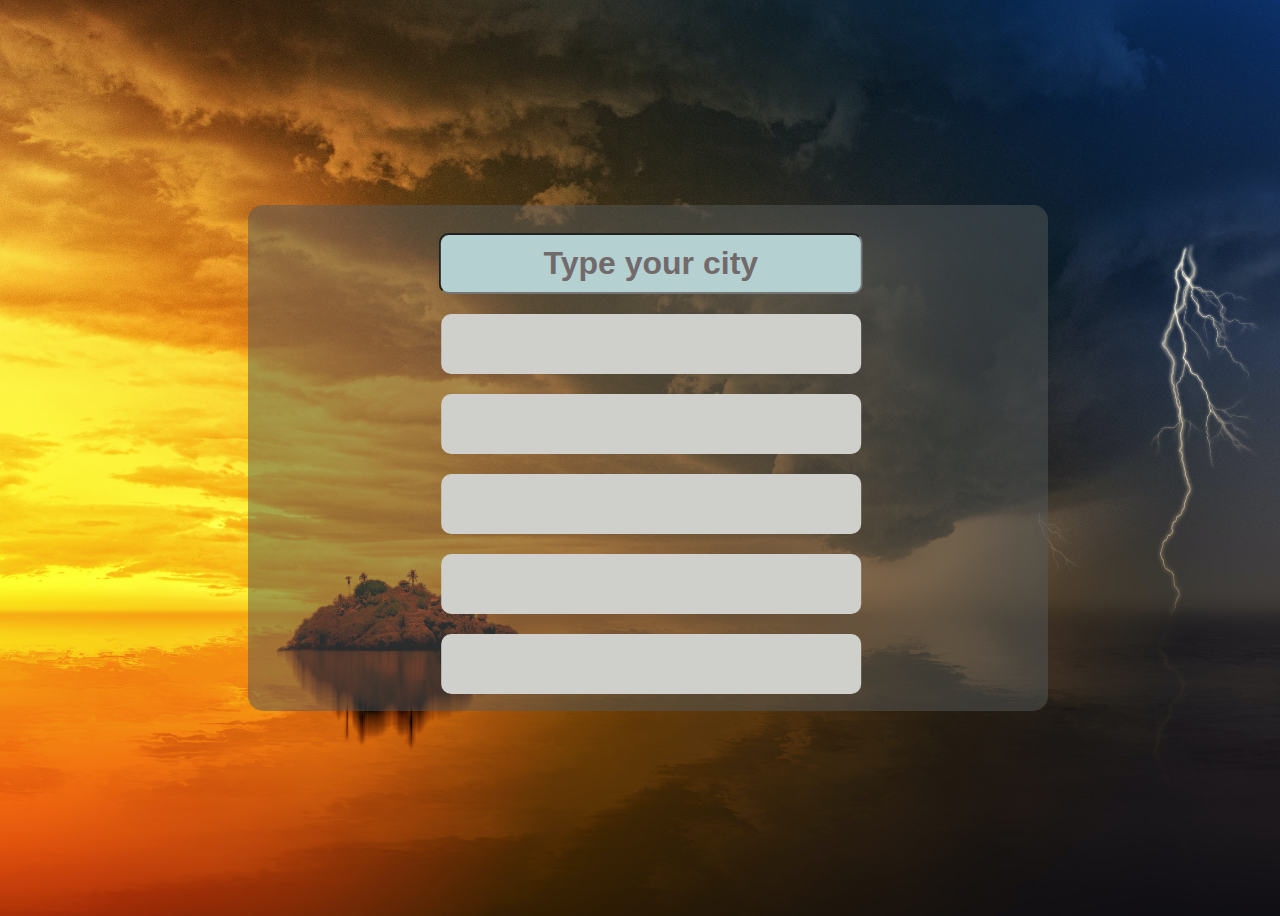
<file: index.html>
<!DOCTYPE html>
<html lang="en">
  <head>
    <meta charset="UTF-8" />
    <meta http-equiv="X-UA-Compatible" content="IE=edge" />
    <meta name="viewport" content="width=device-width, initial-scale=1.0" />
    <link rel="stylesheet" href="index.css" />
    <script src="index.js"></script>
    <title>Document</title>
    <script src="https://ajax.googleapis.com/ajax/libs/jquery/3.6.0/jquery.min.js"></script>
  </head>
  <body>
    <div id="root"></div>
  </body>
</html>
</file>
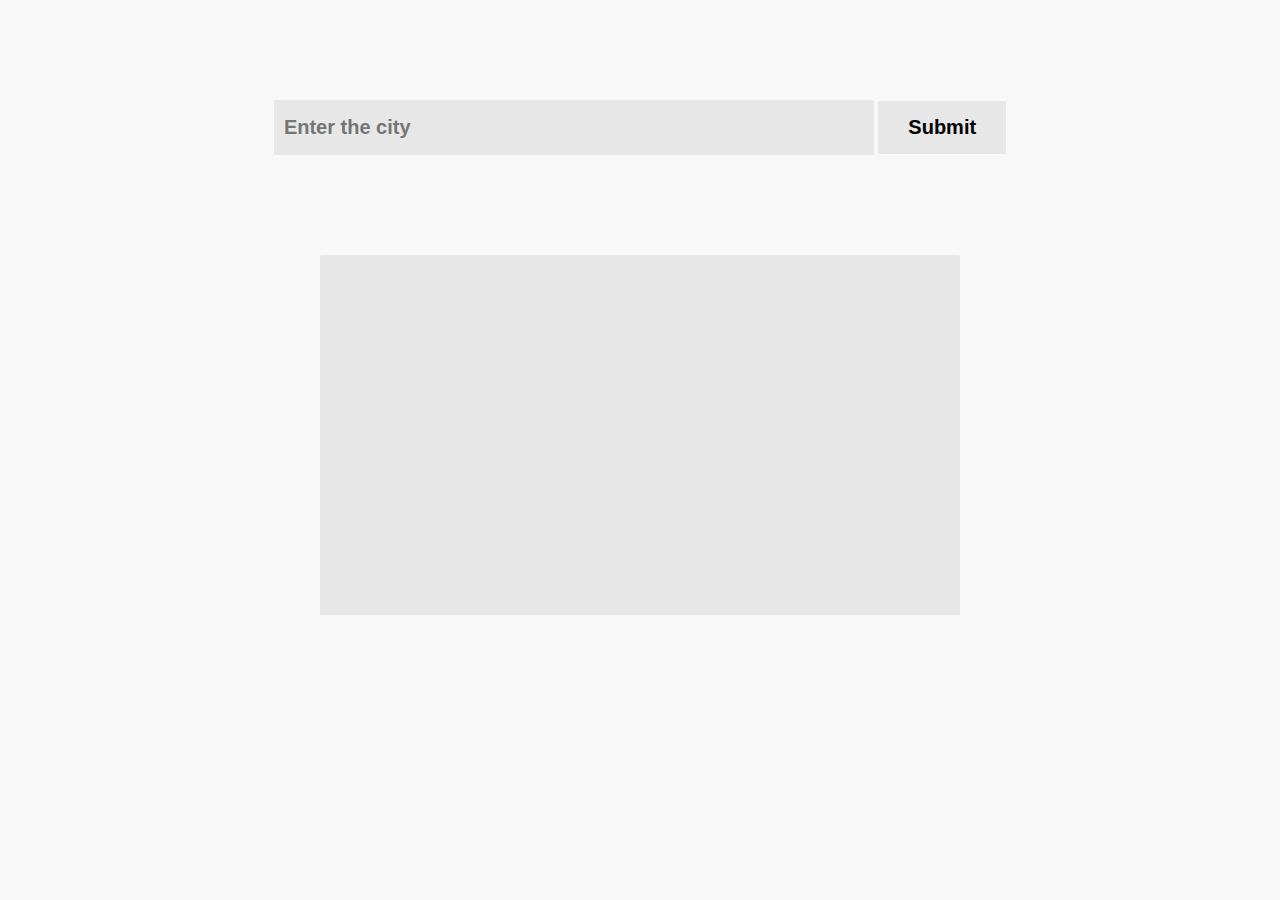
<file: fetchApi.html>
<!DOCTYPE html>
<html lang="en">
  <head>
    <meta charset="UTF-8" />
    <meta http-equiv="X-UA-Compatible" content="IE=edge" />
    <meta name="viewport" content="width=device-width, initial-scale=1.0" />
    
    <link rel="stylesheet" href="fetch.css" />
    <script src="fetch.js"></script>
    <title>Document</title>
  </head>
<body>
      <div class="input">
      <input type="text" placeholder="Enter the city" class="input_text">
      <input type="submit" value="Submit" class="submit">
    </div>
  </div>

  <div class="container">
    <div class="card">
      <h1 class="name" id="name"></h1>
      <p class="temporary"></p>
      <p class="skyCondition"></p>
      <p class="humidity"></p>
    </div>
  </div>

</body>
</html>
</file>
<file: index.css>
body {
  background-image: url("pexels-johannes-plenio-1118873.jpg");
  background-size: cover;
}

#root {
  display: flex;
  align-items: center;
  justify-content: center;
  width: 100vw;
  height: 100vh;
  background-size: cover;
}

#app-container {
  position: relative;
  width: 800px;
  padding-top: 25px;
  background-color: rgb(84, 88, 88, 0.5);
  border-radius: 15px;
}

#temporary {
  position: relative;
  top: 0%;
  left: 0;
  transform: translate(46%, 5%);
  width: 420px;
  height: 50px;
  background-color: rgb(207, 207, 204);
  border-radius: 10px;
  text-align: center;
  padding-top: 10px;
}
#humidity {
  position: relative;
  top: 0%;
  left: 0;
  transform: translate(46%, 5%);
  width: 420px;
  height: 50px;
  background-color: rgb(207, 207, 204);
  border-radius: 10px;
  text-align: center;
  padding-top: 10px;
}
#clouds {
  position: relative;
  top: 0%;
  left: 0;
  transform: translate(46%, 5%);
  width: 420px;
  height: 50px;
  background-color: rgb(207, 207, 204);
  border-radius: 10px;
  text-align: center;
  padding-top: 10px;
}

#town {
  position: relative;
  top: 0%;
  left: 0;
  transform: translate(46%, 5%);
  width: 420px;
  height: 50px;
  background-color: rgb(207, 207, 204);
  border-radius: 10px;
  text-align: center;
  padding-top: 10px;
}
#input {
  position: relative;
  top: 0%;
  left: 0;
  transform: translate(45%, 5%);
  width: 400px;
  text-align: center;
  padding: 10px;
  font-size: 2rem;
  font-weight: bold;
  border-radius: 10px;
  background-color: rgb(181, 208, 209);
}

#localtime {
  position: relative;
  top: 0%;
  left: 0;
  transform: translate(46%, 5%);
  width: 420px;
  height: 50px;
  background-color: rgb(207, 207, 204);
  border-radius: 10px;
  text-align: center;
  padding-top: 10px;
}

::placeholder {
  color: rgb(114, 106, 106);
}
</file>
<file: fetch.css>
* {
  margin: 0;
  padding: 0;
  box-sizing: border-box;
}

body {
  font-family: "Nunito", sans-serif;
  background: #f8f8f8;
}

.input {
  text-align: center;
  margin: 100px auto;
}

input[type="submit"] {
  padding: 15px 30px;
  background: #e7e7e7;
  border: none;
  border-radius: 1px;
  font-family: "Nunito", sans-serif;
  font-weight: bold;
  font-size: 20px;
}

.input input[type="text"] {
  width: 600px;
  height: 55px;
  padding: 5px 10px;
  background: #e7e7e7;
  border: none;
  border-radius: 1px;
  font-family: "Nunito", sans-serif;
  font-weight: bold;
  font-size: 20px;
}

.card {
  width: 50%;
  background: #e7e7e7;
  height: 40vh;
  margin: 50px auto;
  border-radius: 2px;
}

.close {
  float: right;
  margin-top: -2px;
  cursor: pointer;
  margin-right: 20px;
}

.card h1 {
  padding: 5px 0;
  text-align: center;
}

.card p {
  text-align: center;
  margin: 40px 0;
  font-size: 20px;
  font-weight: bold;
}
</file>
